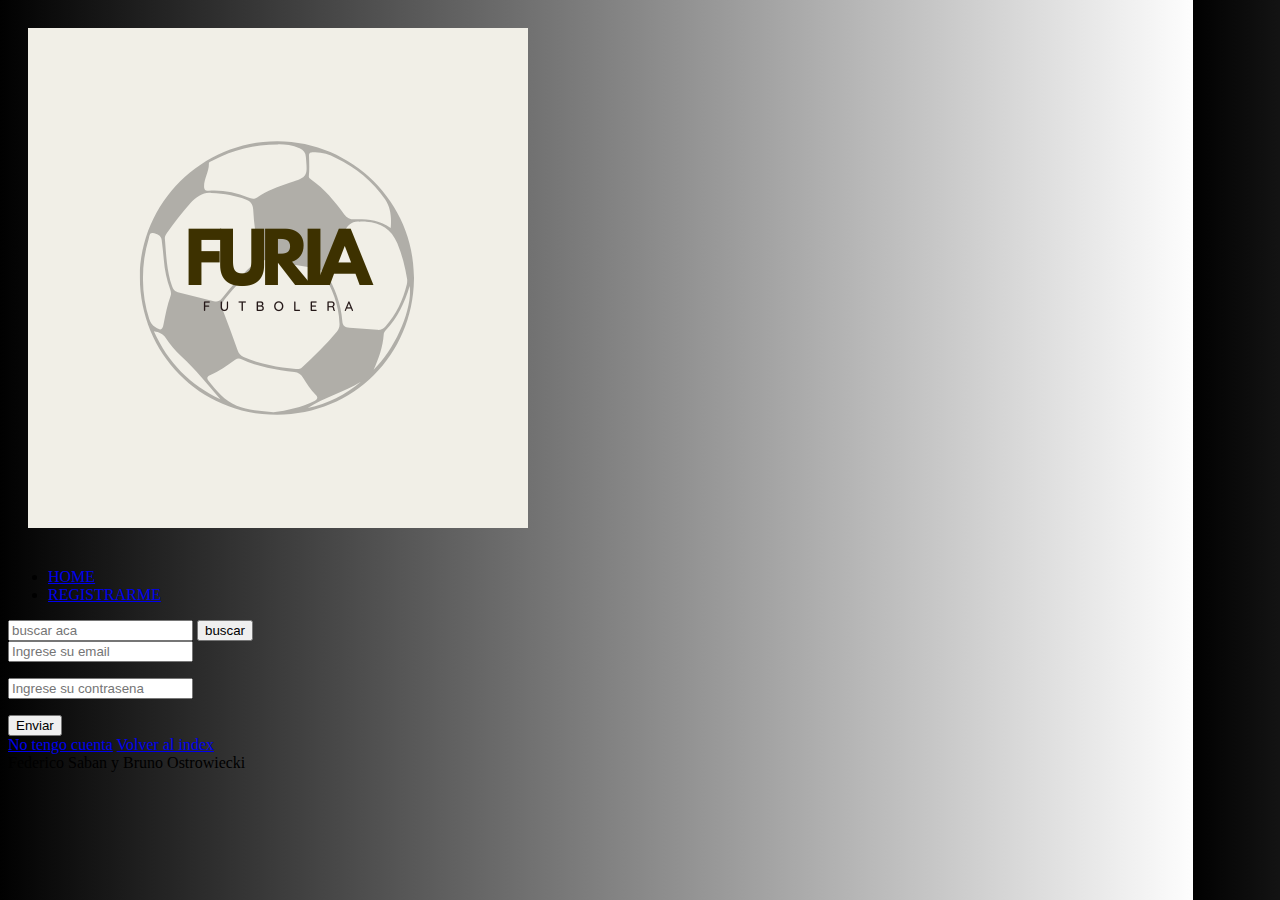
<file: login.html>
<!DOCTYPE html>
<html lang="en">

<head>
    <meta charset="UTF-8">
    <meta name="viewport" content="width=device-width, initial-scale=1.0">
    <title>Document</title>
    <link rel="stylesheet" href="./css/styles.css">
</head>

<body class="home">
    <header>
        <a href="index.html"><img id="logoempresa" src="./img/logo.png" alt=""></a>
        <nav class="nav-ul">
            <ul class="nav-ulp">
                <li><a class="nav-lia" href="./index.html">HOME</a></li>
                <li><a class="nav-lia" href="./register.html">REGISTRARME</a></li>
                
            </ul>
        </nav>

        <div>
            <form action="search-results.html" method="GET">
                <input id="buquedad" type="busquedad" name="busquedad" required placeholder="buscar aca">

                <button type="submit">buscar</button>

            </form>
        </div>

    </header>


    <main class="elementos">
        <form action="./index.html" class="form" method="GET">
            <div class="cajainicio">
                <label for="email"></label>
                <input id="email" type="email" name="email" required placeholder="Ingrese su email">
                <p class="validacionEmail"></p>

                <label for="contrasena"></label>
                <input id="contrasena" type="password" name="contrasena" required placeholder="Ingrese su contrasena">
                 <p class="validacionPassword"></p>

                <div class="boton"> <button type="submit">Enviar</button> </div>

                <div class="color_letra">
                    <a href="register.html">No tengo cuenta</a>
                    <a href="index.html"> Volver al index</a>
                </div>
                </label>
            </div>
        </form>
    </main>

    <footer class="nombres">Federico Saban y Bruno Ostrowiecki</footer>


    <script src="./js/login.js"></script>

</body>

</html>
</file>
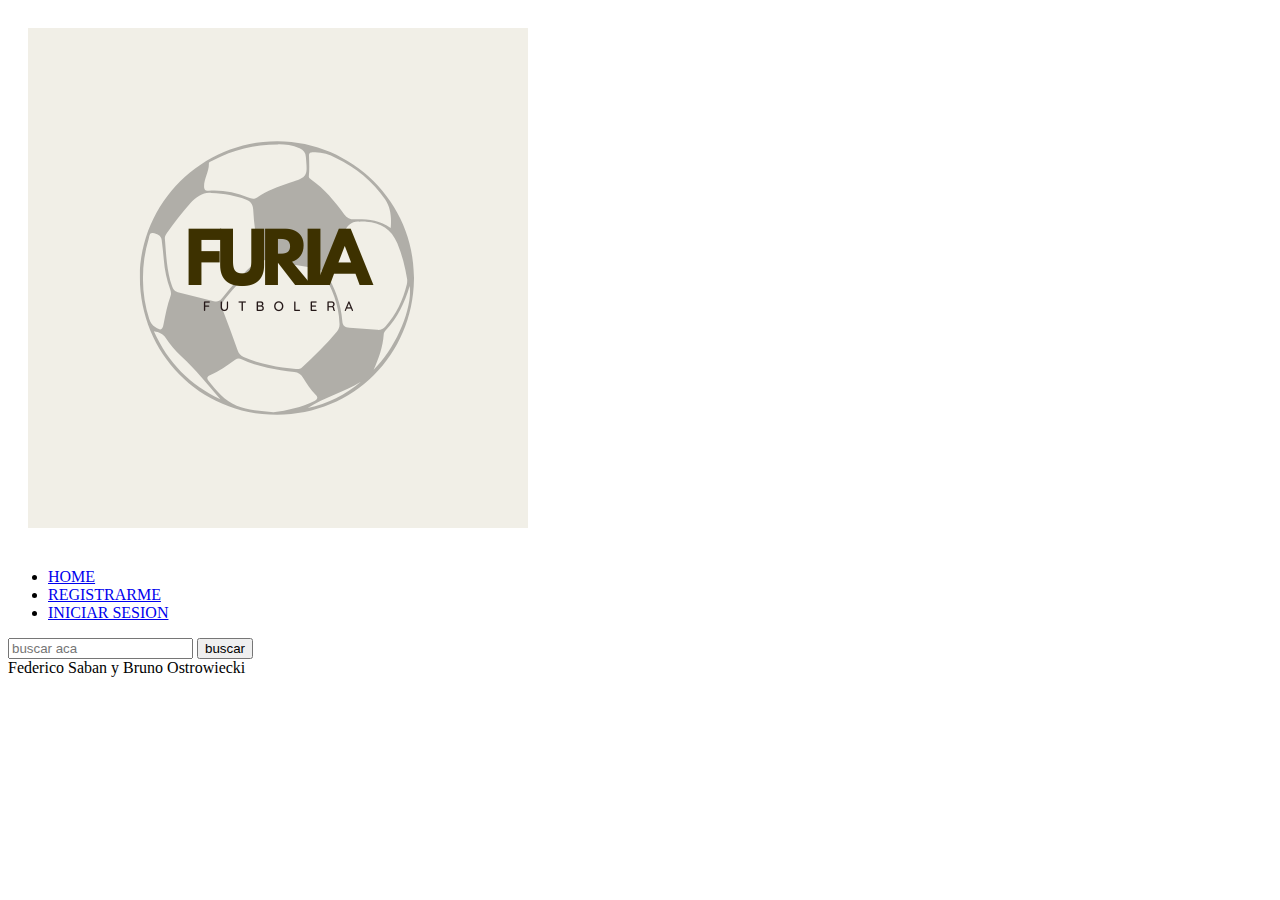
<file: product.html>
<!DOCTYPE html>
<html lang="en">

<head>
    <meta charset="UTF-8">
    <meta name="viewport" content="width=device-width, initial-scale=1.0">
    <title>Document</title>
    <link rel="stylesheet" href="./css/styles.css">

</head>

<body>
    <header>
  <a href="index.html"><img id="logoempresa" src="./img/logo.png" alt=""></a>
  <nav class="nav-ul">
    <ul class="nav-ulp">
      <li><a class="nav-lia" href="./index.html">HOME</a></li>
      <li><a class="nav-lia" href="register.html">REGISTRARME</a></li>
      <li><a class="nav-lia" href="login.html">INICIAR SESION</a></li>
    
    </ul>
  </nav>

  <div class="buscador">
    <form action="search-results.html" method="GET">
      <input id="buquedad" type="busquedad" name="busquedad" required placeholder="buscar aca">
      <button type="submit">buscar</button>
    </form>
  </div>
</header>
    <main  class="contenido">
   
    <section class="color_letra">
      
        </div>
    </section>
    </main>

     <footer class="nombres">Federico Saban y Bruno Ostrowiecki</footer>

<script src="./js/product.js"></script>

</body>
</html>
</file>
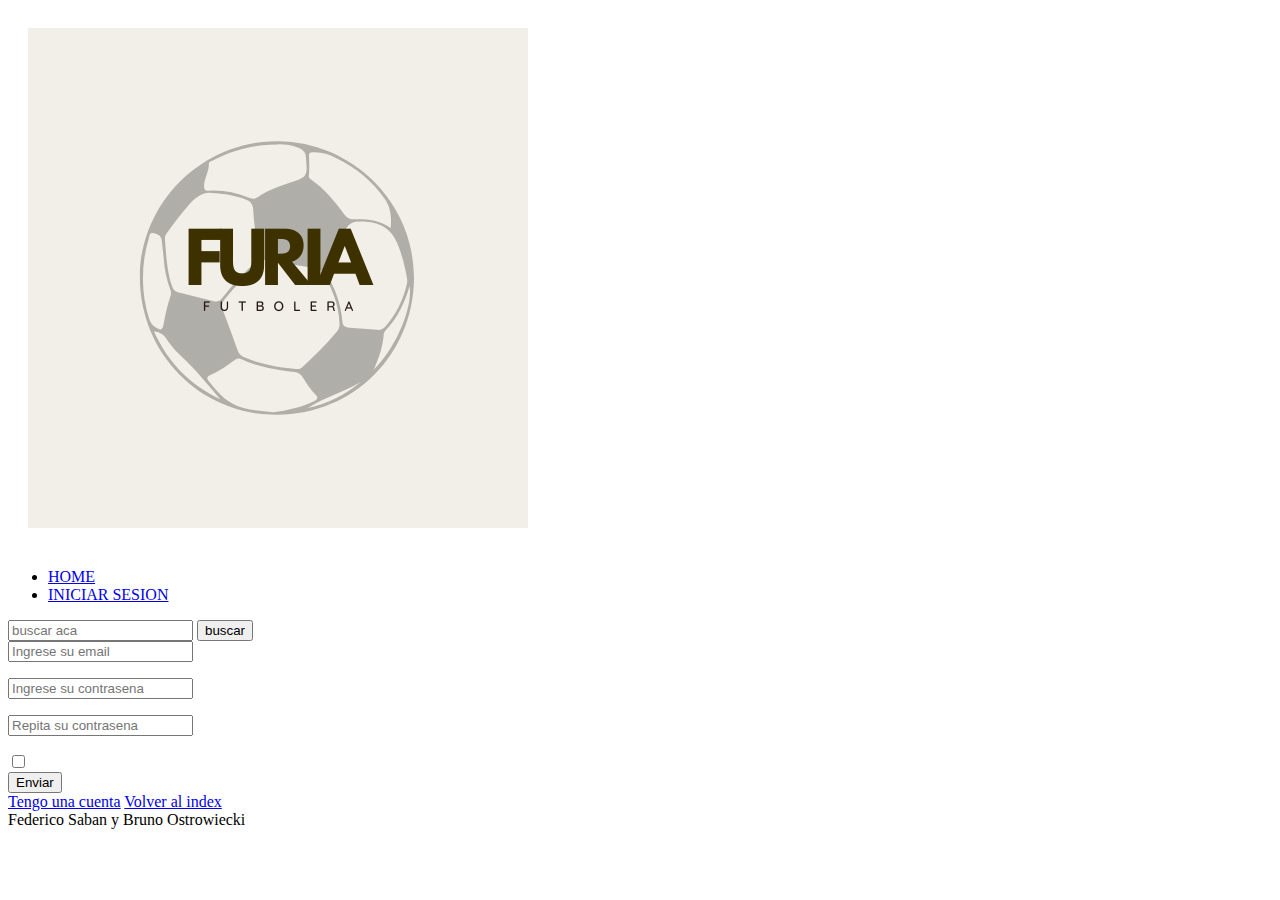
<file: register.html>
<!DOCTYPE html>
<html lang="en">

<head>
  <meta charset="UTF-8">
  <meta name="viewport" content="width=device-width, initial-scale=1.0">
  <title>Document</title>
  <link rel="stylesheet" href="./css/styles.css">

</head>

<body>
  <header>
    <a href="index.html"><img id="logoempresa" src="./img/logo.png" alt=""></a>
    <nav class="nav-ul">
      <ul class="nav-ulp">
        <li><a class="nav-lia" href="./index.html">HOME</a></li>
        <li><a class="nav-lia" href="./login.html">INICIAR SESION</a></li>
        
    </nav>
    <div>
      <form action="search-results.html" method="GET">
        <input id="buquedad" type="busquedad" name="busquedad" required placeholder="buscar aca">

        <button type="submit">buscar</button>

      </form>
    </div>
  </header>

  <main class="elementos">
  <form action="./index.html" method="GET">
    <div class="cajainicio">
      <label for="email"></label>
      <input id="email" class="email" type="email" name="email" required placeholder="Ingrese su email">
      <p class="msg-email"></p>

      <label for="pass"></label>
      <input id="pass" class="pass" type="password" name="contrasena" required placeholder="Ingrese su contrasena">
      <p class="msg-pass"></p>

      <label for="pass2"></label>
      <input id="pass2" class="pass2" type="password" name="contrasena" required placeholder="Repita su contrasena">
      <p class="msg-pass2"></p>


      <div class="color_letra"><input type="checkbox" name="terminos" value="" required> Acepto terminos y condiciones
        </button>
      </div>

      <button type="submit">Enviar</button>

      <div class="color_letra">
        <a href="login.html"> Tengo una cuenta</a>
        <a href="index.html"> Volver al index</a>
      </div>

    </div>
  </form>
  </main>

 <footer class="nombres">Federico Saban y Bruno Ostrowiecki</footer>


  <script src="./js/register.js"></script>

</body>



</html>
</file>
<file: css/styles.css>
*{

}
.home {
   background-image: url("../img/fondo\ 2.png");
}
.color_letra{
    color: white;
}
.lista-home {
    text-decoration: none;
}
.adidas{
    display: flex;
    background-image: url("../img/Fondo3.png");
   
    
}
.nav-home{
    display: flex;
}
.imagen-adidas {
    display: flex;
    flex-direction: row;
    justify-content: space-around;
   
    
}
img {
    padding: 20px;
}

.imagen-newbalance {
    display: flex;
    flex-direction: row;
    justify-content: space-around;
   
}

.nike {
   background-image: url("../img/Fondo4.png");
   display: flex;
}
.imagen-nike {
display: flex;
flex-direction: row;
justify-content: space-around;

}
</file>
